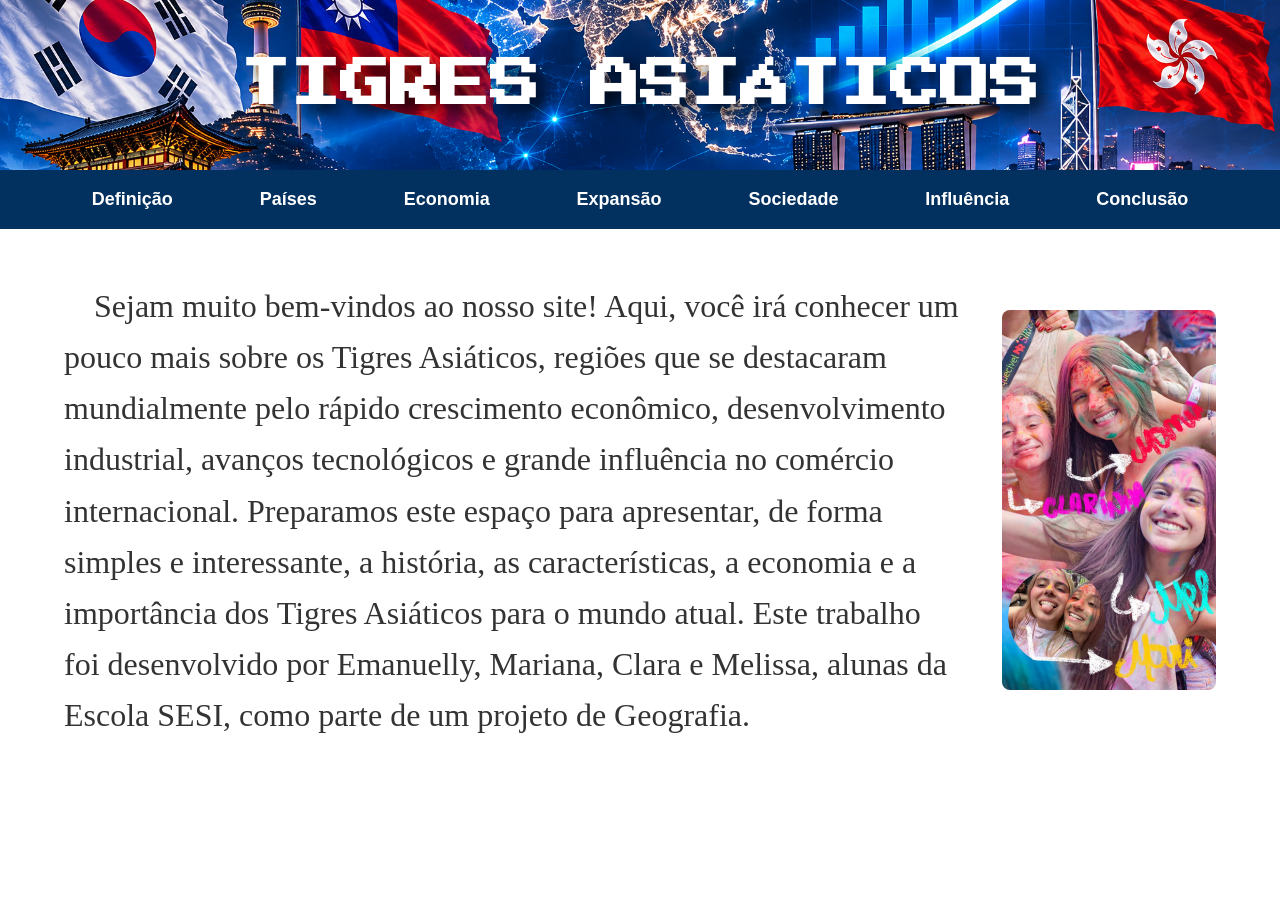
<file: index.html>
<!doctype html>
<html lang="pt-BR">
  <head>
    <meta charset="UTF-8" />
    <meta name="viewport" content="width=device-width, initial-scale=1.0" />
    <title>Tigres Asiáticos</title>
    <link rel="stylesheet" href="index.css" />
    <link
      href="https://fonts.googleapis.com/css2?family=Share+Tech+Mono&display=swap"
      rel="stylesheet"
    />
    <link
      href="https://fonts.googleapis.com/css2?family=Press+Start+2P&display=swap"
      rel="stylesheet"
    />
    <link
      href="https://fonts.googleapis.com/css2?family=VT323&display=swap"
      rel="stylesheet"
    />
  </head>
  <body>
    <header>
      <ul class="teste">
        <li>
          <a href="index.html"><h1>TIGRES ASIÁTICOS</h1></a>
        </li>
      </ul>
    </header>

    <nav>
      <ul class="home">
        <li>
          <a href="definicao.html">Definição</a>
        </li>
        <li>
          <a href="paises.html">Países</a>
        </li>
        <li>
          <a href="economia.html">Economia</a>
        </li>
        <li>
          <a href="expansao.html">Expansão</a>
        </li>
        <li>
          <a href="sociedade.html">Sociedade</a>
        </li>
        <li>
          <a href="influencia.html">Influência</a>
        </li>
        <li>
          <a href="conclusao.html">Conclusão</a>
        </li>
      </ul>
    </nav>
    <section class="sintaxesquad" id="sntaxesquad"></section>
    <div class="sintaxesquad">
      <p>
        Sejam muito bem-vindos ao nosso site! Aqui, você irá conhecer um pouco
        mais sobre os Tigres Asiáticos, regiões que se destacaram mundialmente
        pelo rápido crescimento econômico, desenvolvimento industrial, avanços
        tecnológicos e grande influência no comércio internacional. Preparamos
        este espaço para apresentar, de forma simples e interessante, a
        história, as características, a economia e a importância dos Tigres
        Asiáticos para o mundo atual. Este trabalho foi desenvolvido por
        Emanuelly, Mariana, Clara e Melissa, alunas da Escola SESI, como parte
        de um projeto de Geografia.
      </p>
      <div class="imagem-apresentacao">
        <img
          src="imageminicial.png"
          alt="Mapa ou ilustração dos Tigres Asiáticos"
        />
      </div>
    </div>
  </body>
</html>
</file>
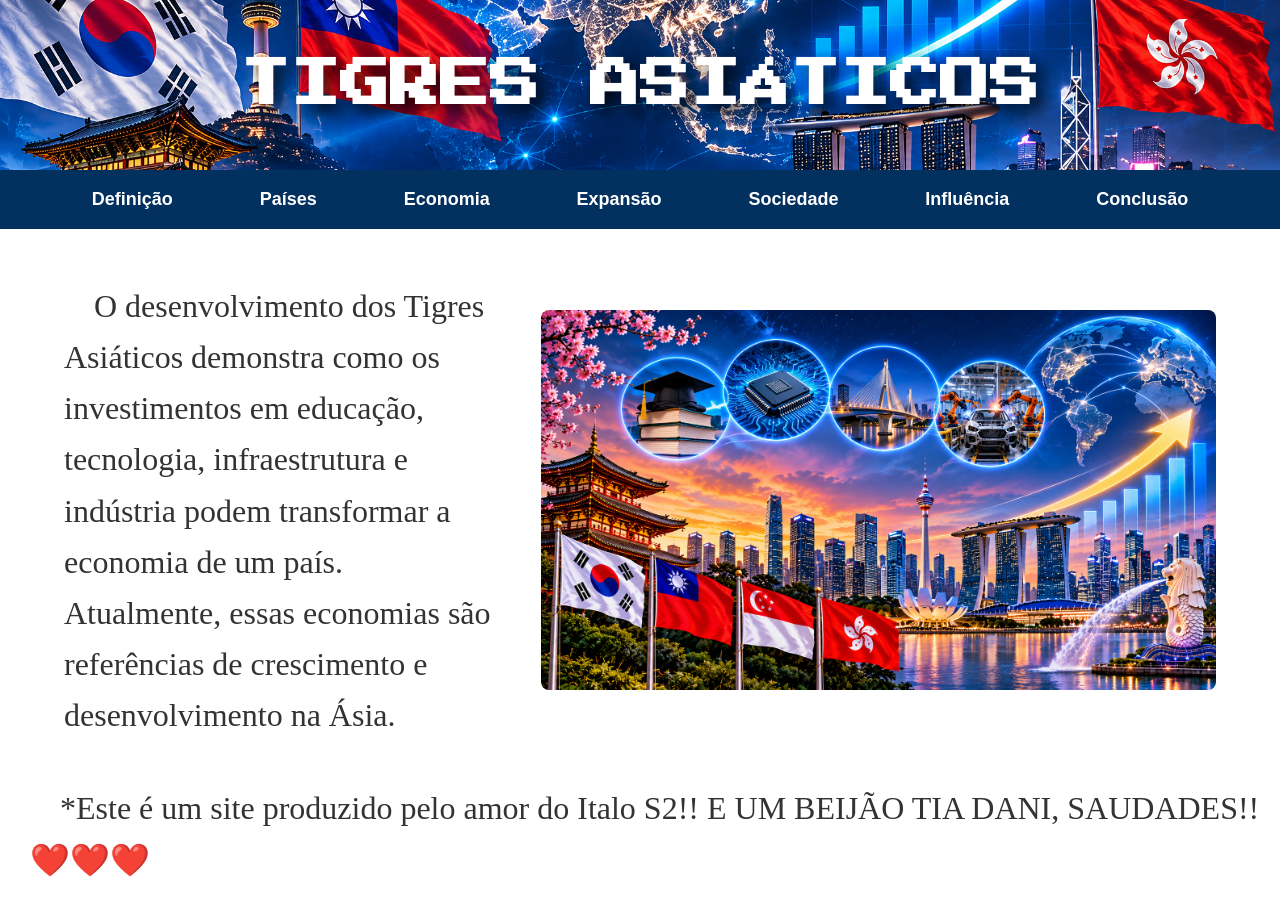
<file: conclusao.html>
<!doctype html>
<html lang="pt-BR">
  <head>
    <meta charset="UTF-8" />
    <meta name="viewport" content="width=device-width, initial-scale=1.0" />
    <title>Tigres Asiáticos</title>
    <link rel="stylesheet" href="index.css" />
    <link
      href="https://fonts.googleapis.com/css2?family=Share+Tech+Mono&display=swap"
      rel="stylesheet"
    />
    <link
      href="https://fonts.googleapis.com/css2?family=Press+Start+2P&display=swap"
      rel="stylesheet"
    />
    <link
      href="https://fonts.googleapis.com/css2?family=VT323&display=swap"
      rel="stylesheet"
    />
  </head>
  <body>
    <header>
      <ul class="teste">
        <li>
          <a href="index.html"><h1>TIGRES ASIÁTICOS</h1></a>
        </li>
      </ul>
    </header>

    <nav>
      <ul class="home">
        <li>
          <a href="definicao.html">Definição</a>
        </li>
        <li>
          <a href="paises.html">Países</a>
        </li>
        <li>
          <a href="economia.html">Economia</a>
        </li>
        <li>
          <a href="expansao.html">Expansão</a>
        </li>
        <li>
          <a href="sociedade.html">Sociedade</a>
        </li>
        <li>
          <a href="influencia.html">Influência</a>
        </li>
        <li>
          <a href="conclusao.html">Conclusão</a>
        </li>
      </ul>
    </nav>
    <section class="sintaxesquad" id="sntaxesquad"></section>
    <div class="sintaxesquad">
      <p>
        O desenvolvimento dos Tigres Asiáticos demonstra como os investimentos
        em educação, tecnologia, infraestrutura e indústria podem transformar a
        economia de um país. Atualmente, essas economias são referências de
        crescimento e desenvolvimento na Ásia.
      </p>
      <div class="imagem-apresentacao">
        <img
          src="imagemconclusao.png"
          alt="Mapa ou ilustração dos Tigres Asiáticos"
        />
      </div>
    </div>
    <div class="teste">
      <p>
        *Este é um site produzido pelo amor do Italo S2!! E UM BEIJÃO TIA DANI,
        SAUDADES!! ❤️❤️❤️
      </p>
    </div>
  </body>
</html>
</file>
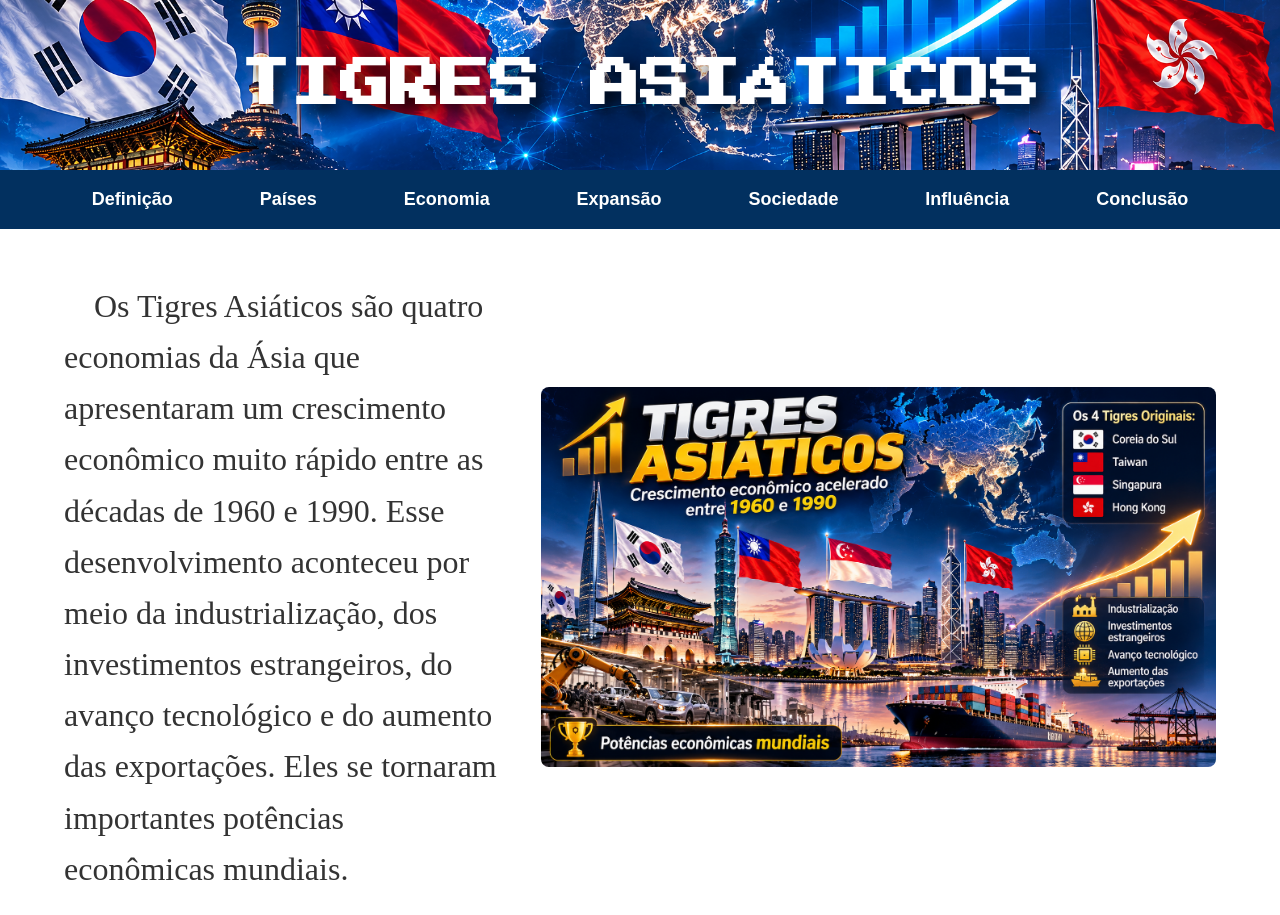
<file: definicao.html>
<!doctype html>
<html lang="pt-BR">
  <head>
    <meta charset="UTF-8" />
    <meta name="viewport" content="width=device-width, initial-scale=1.0" />
    <title>Tigres Asiáticos</title>
    <link rel="stylesheet" href="index.css" />
    <link
      href="https://fonts.googleapis.com/css2?family=Share+Tech+Mono&display=swap"
      rel="stylesheet"
    />
    <link
      href="https://fonts.googleapis.com/css2?family=Press+Start+2P&display=swap"
      rel="stylesheet"
    />
    <link
      href="https://fonts.googleapis.com/css2?family=VT323&display=swap"
      rel="stylesheet"
    />
  </head>
  <body>
    <header>
      <ul class="teste">
        <li>
          <a href="index.html"><h1>TIGRES ASIÁTICOS</h1></a>
        </li>
      </ul>
    </header>

    <nav>
      <ul class="home">
        <li>
          <a href="definicao.html">Definição</a>
        </li>
        <li>
          <a href="paises.html">Países</a>
        </li>
        <li>
          <a href="economia.html">Economia</a>
        </li>
        <li>
          <a href="expansao.html">Expansão</a>
        </li>
        <li>
          <a href="sociedade.html">Sociedade</a>
        </li>
        <li>
          <a href="influencia.html">Influência</a>
        </li>
        <li>
          <a href="conclusao.html">Conclusão</a>
        </li>
      </ul>
    </nav>
    <section class="sintaxesquad" id="sntaxesquad"></section>
    <div class="sintaxesquad">
      <p>
        Os Tigres Asiáticos são quatro economias da Ásia que apresentaram um
        crescimento econômico muito rápido entre as décadas de 1960 e 1990. Esse
        desenvolvimento aconteceu por meio da industrialização, dos
        investimentos estrangeiros, do avanço tecnológico e do aumento das
        exportações. Eles se tornaram importantes potências econômicas mundiais.
      </p>
      <div class="imagem-apresentacao">
        <img
          src="imagemdefinicao.png"
          alt="Mapa ou ilustração dos Tigres Asiáticos"
        />
      </div>
    </div>
  </body>
</html>
</file>
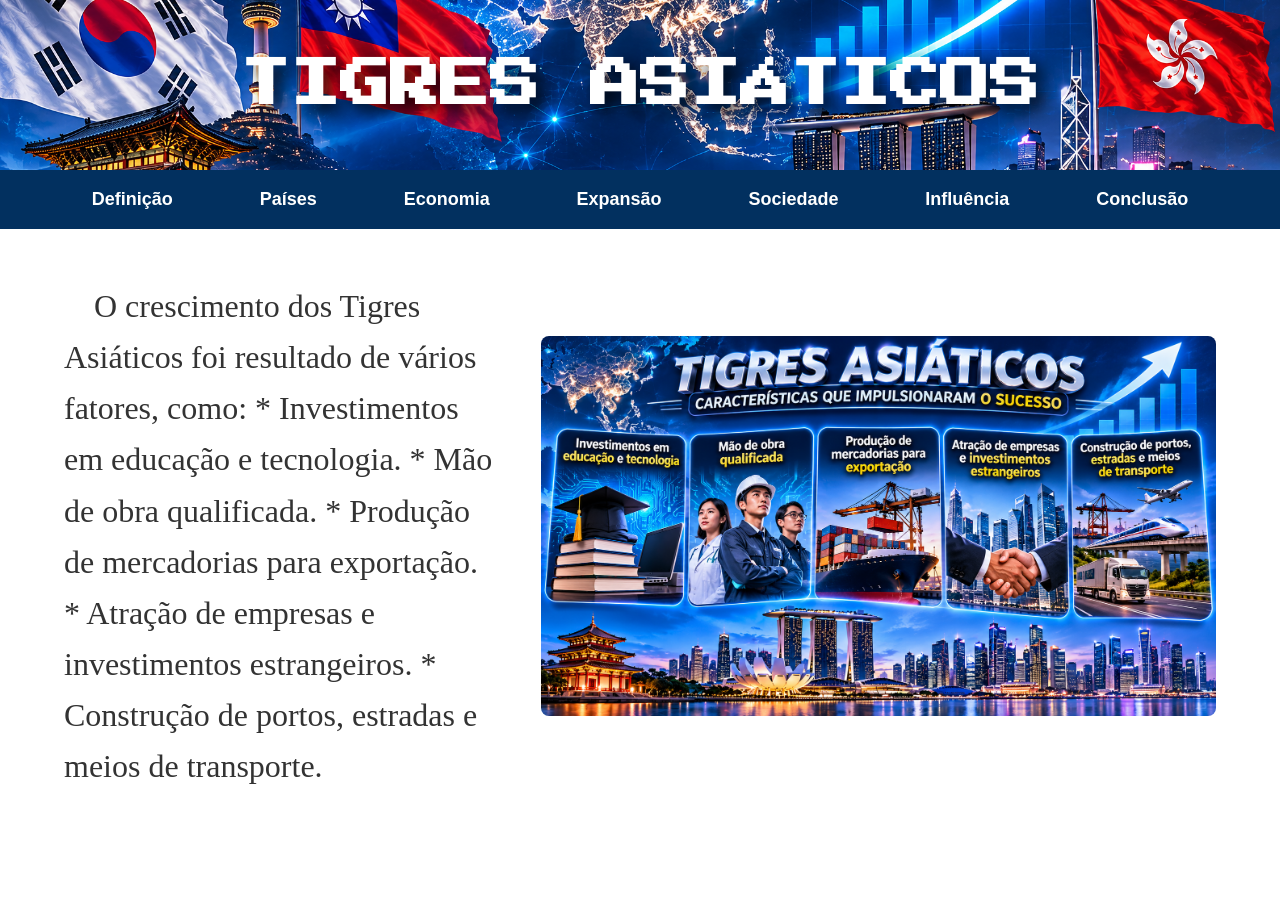
<file: economia.html>
<!doctype html>
<html lang="pt-BR">
  <head>
    <meta charset="UTF-8" />
    <meta name="viewport" content="width=device-width, initial-scale=1.0" />
    <title>Tigres Asiáticos</title>
    <link rel="stylesheet" href="index.css" />
    <link
      href="https://fonts.googleapis.com/css2?family=Share+Tech+Mono&display=swap"
      rel="stylesheet"
    />
    <link
      href="https://fonts.googleapis.com/css2?family=Press+Start+2P&display=swap"
      rel="stylesheet"
    />
    <link
      href="https://fonts.googleapis.com/css2?family=VT323&display=swap"
      rel="stylesheet"
    />
  </head>
  <body>
    <header>
      <ul class="teste">
        <li>
          <a href="index.html"><h1>TIGRES ASIÁTICOS</h1></a>
        </li>
      </ul>
    </header>

    <nav>
      <ul class="home">
        <li>
          <a href="definicao.html">Definição</a>
        </li>
        <li>
          <a href="paises.html">Países</a>
        </li>
        <li>
          <a href="economia.html">Economia</a>
        </li>
        <li>
          <a href="expansao.html">Expansão</a>
        </li>
        <li>
          <a href="sociedade.html">Sociedade</a>
        </li>
        <li>
          <a href="influencia.html">Influência</a>
        </li>
        <li>
          <a href="conclusao.html">Conclusão</a>
        </li>
      </ul>
    </nav>
    <section class="sintaxesquad" id="sntaxesquad"></section>
    <div class="sintaxesquad">
      <p>
        O crescimento dos Tigres Asiáticos foi resultado de vários fatores, como:
   
          * Investimentos em educação e tecnologia.
        
          * Mão de obra qualificada.
     
          * Produção de mercadorias para exportação.
      
          * Atração de empresas e investimentos estrangeiros.
       
          * Construção de portos, estradas e meios de transporte.
        </p>
      <div class="imagem-apresentacao">
        <img
          src="imagemeconomia.png"
          alt="Mapa ou ilustração dos Tigres Asiáticos"
        />
      </div>
  </body>
</html>
</file>
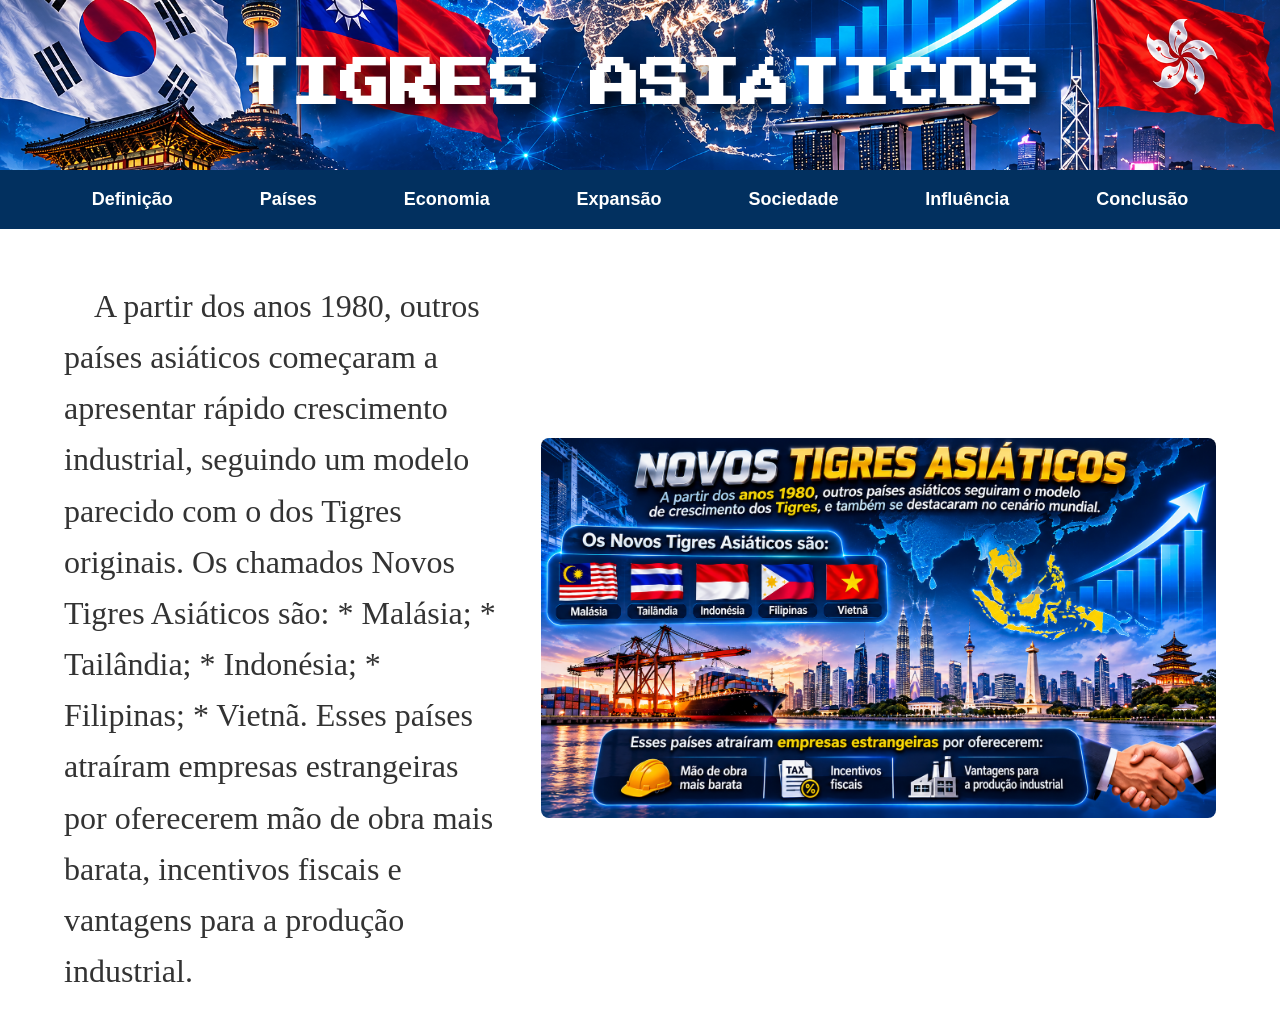
<file: expansao.html>
<!doctype html>
<html lang="pt-BR">
  <head>
    <meta charset="UTF-8" />
    <meta name="viewport" content="width=device-width, initial-scale=1.0" />
    <title>Tigres Asiáticos</title>
    <link rel="stylesheet" href="index.css" />
    <link
      href="https://fonts.googleapis.com/css2?family=Share+Tech+Mono&display=swap"
      rel="stylesheet"
    />
    <link
      href="https://fonts.googleapis.com/css2?family=Press+Start+2P&display=swap"
      rel="stylesheet"
    />
    <link
      href="https://fonts.googleapis.com/css2?family=VT323&display=swap"
      rel="stylesheet"
    />
  </head>
  <body>
    <header>
      <ul class="teste">
        <li>
          <a href="index.html"><h1>TIGRES ASIÁTICOS</h1></a>
        </li>
      </ul>
    </header>

    <nav>
      <ul class="home">
        <li>
          <a href="definicao.html">Definição</a>
        </li>
        <li>
          <a href="paises.html">Países</a>
        </li>
        <li>
          <a href="economia.html">Economia</a>
        </li>
        <li>
          <a href="expansao.html">Expansão</a>
        </li>
        <li>
          <a href="sociedade.html">Sociedade</a>
        </li>
        <li>
          <a href="influencia.html">Influência</a>
        </li>
        <li>
          <a href="conclusao.html">Conclusão</a>
        </li>
      </ul>
    </nav>
    <section class="sintaxesquad" id="sntaxesquad"></section>
    <div class="sintaxesquad">
      <p>
        A partir dos anos 1980, outros países asiáticos começaram a apresentar rápido crescimento industrial, seguindo um modelo parecido com o dos Tigres originais.

        Os chamados Novos Tigres Asiáticos são:
      
        * Malásia;

        * Tailândia;

        * Indonésia;
   
        * Filipinas;
   
        * Vietnã.
   
        Esses países atraíram empresas estrangeiras por oferecerem mão de obra mais barata, incentivos fiscais e 
        vantagens para a produção industrial.
      </p>
      <div class="imagem-apresentacao">
        <img
          src="imagemexpansao.png"
          alt="Mapa ou ilustração dos Tigres Asiáticos"
        />
      </div>
  </body>
</html>
</file>
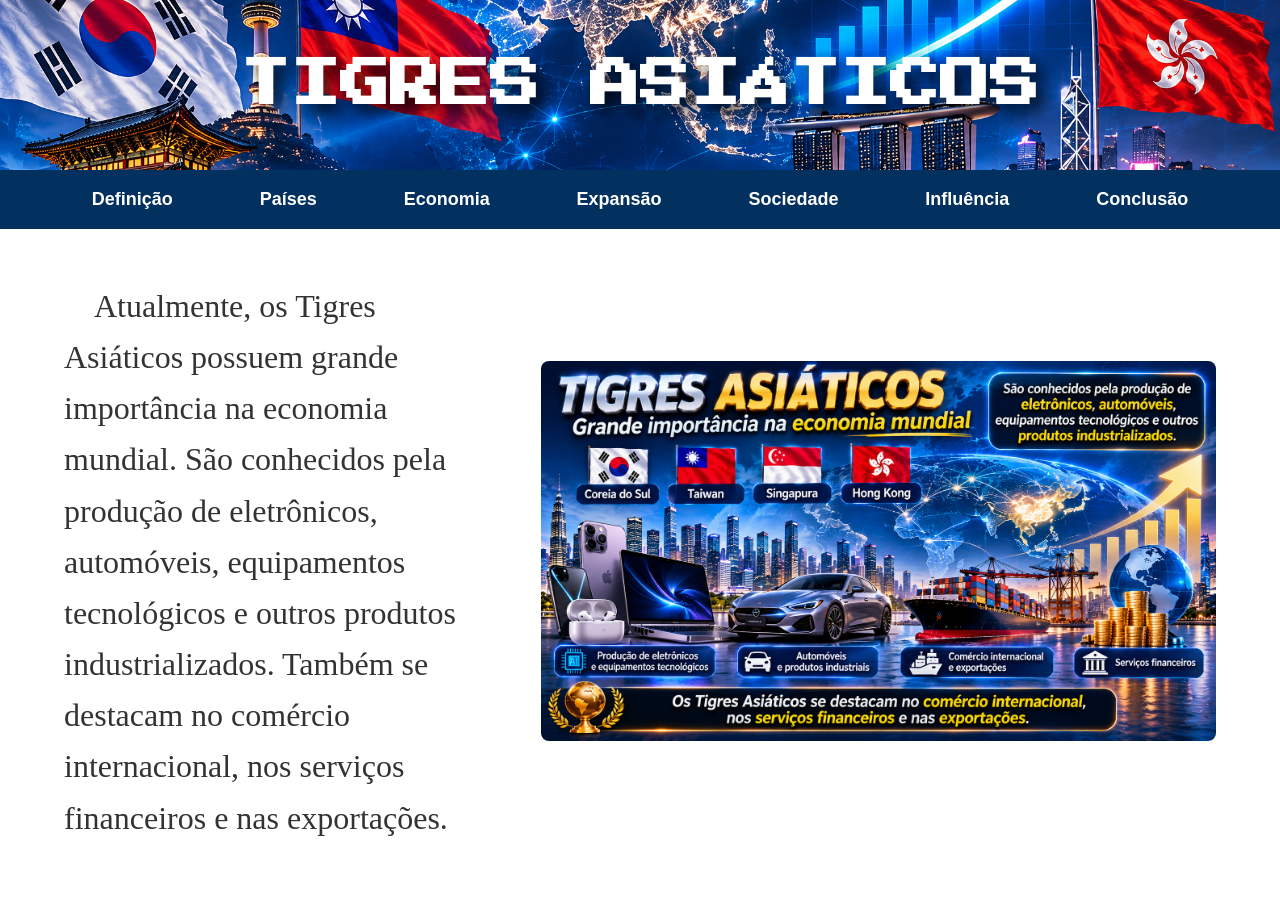
<file: influencia.html>
<!doctype html>
<html lang="pt-BR">
  <head>
    <meta charset="UTF-8" />
    <meta name="viewport" content="width=device-width, initial-scale=1.0" />
    <title>Tigres Asiáticos</title>
    <link rel="stylesheet" href="index.css" />
    <link
      href="https://fonts.googleapis.com/css2?family=Share+Tech+Mono&display=swap"
      rel="stylesheet"
    />
    <link
      href="https://fonts.googleapis.com/css2?family=Press+Start+2P&display=swap"
      rel="stylesheet"
    />
    <link
      href="https://fonts.googleapis.com/css2?family=VT323&display=swap"
      rel="stylesheet"
    />
  </head>
  <body>
    <header>
      <ul class="teste">
        <li>
          <a href="index.html"><h1>TIGRES ASIÁTICOS</h1></a>
        </li>
      </ul>
    </header>

    <nav>
      <ul class="home">
        <li>
          <a href="definicao.html">Definição</a>
        </li>
        <li>
          <a href="paises.html">Países</a>
        </li>
        <li>
          <a href="economia.html">Economia</a>
        </li>
        <li>
          <a href="expansao.html">Expansão</a>
        </li>
        <li>
          <a href="sociedade.html">Sociedade</a>
        </li>
        <li>
          <a href="influencia.html">Influência</a>
        </li>
        <li>
          <a href="conclusao.html">Conclusão</a>
        </li>
      </ul>
    </nav>
    <section class="sintaxesquad" id="sntaxesquad"></section>
    <div class="sintaxesquad">
      <p>
        Atualmente, os Tigres Asiáticos possuem grande importância na economia
        mundial. São conhecidos pela produção de eletrônicos, automóveis,
        equipamentos tecnológicos e outros produtos industrializados. Também se
        destacam no comércio internacional, nos serviços financeiros e nas
        exportações.
      </p>
      <div class="imagem-apresentacao">
        <img
          src="imageminfluencia.png"
          alt="Mapa ou ilustração dos Tigres Asiáticos"
        />
      </div>
    </div>
  </body>
</html>
</file>
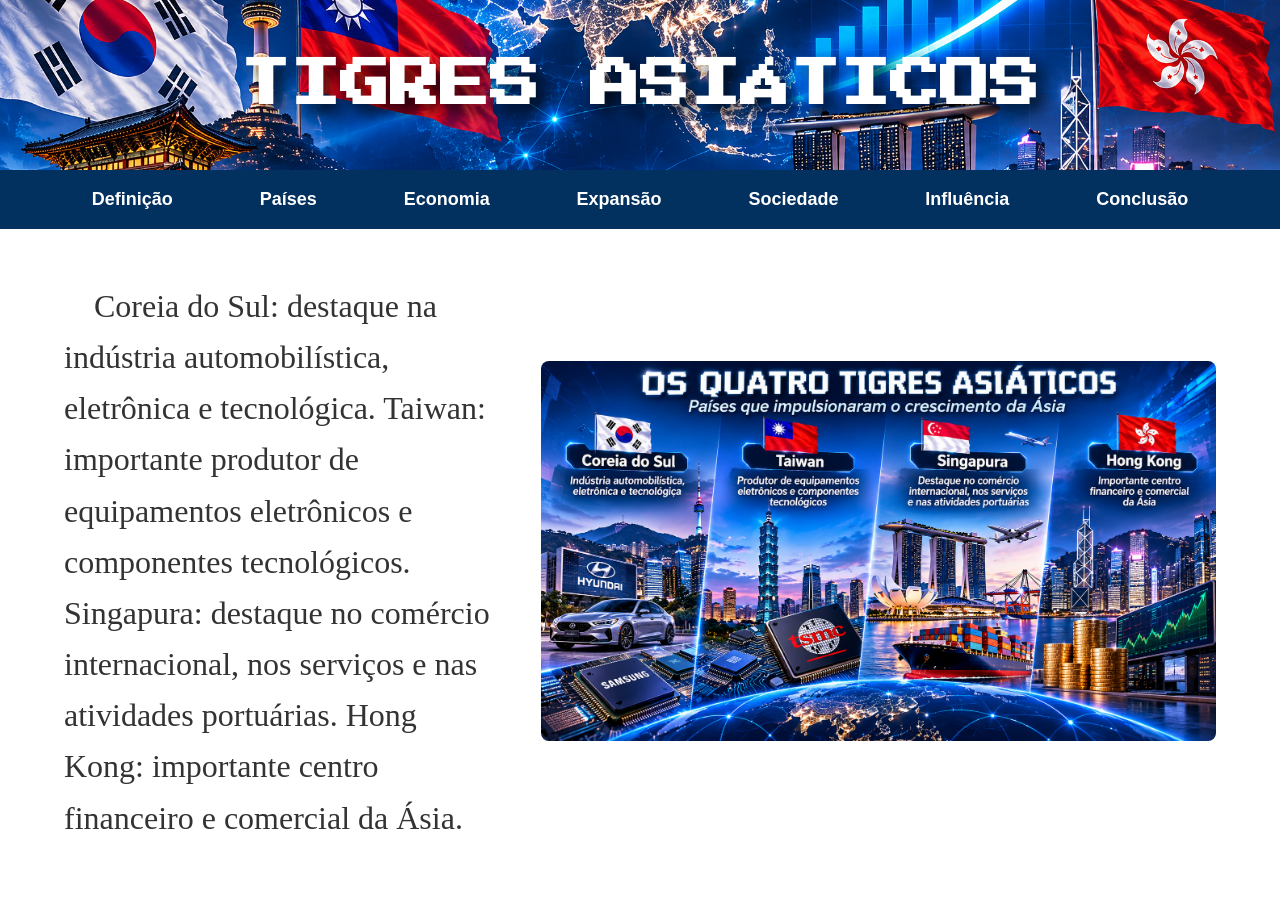
<file: paises.html>
<!doctype html>
<html lang="pt-BR">
  <head>
    <meta charset="UTF-8" />
    <meta name="viewport" content="width=device-width, initial-scale=1.0" />
    <title>Tigres Asiáticos</title>
    <link rel="stylesheet" href="index.css" />
    <link
      href="https://fonts.googleapis.com/css2?family=Share+Tech+Mono&display=swap"
      rel="stylesheet"
    />
    <link
      href="https://fonts.googleapis.com/css2?family=Press+Start+2P&display=swap"
      rel="stylesheet"
    />
    <link
      href="https://fonts.googleapis.com/css2?family=VT323&display=swap"
      rel="stylesheet"
    />
  </head>
  <body>
    <header>
      <ul class="teste">
        <li>
          <a href="index.html"><h1>TIGRES ASIÁTICOS</h1></a>
        </li>
      </ul>
    </header>

    <nav>
      <ul class="home">
        <li>
          <a href="definicao.html">Definição</a>
        </li>
        <li>
          <a href="paises.html">Países</a>
        </li>
        <li>
          <a href="economia.html">Economia</a>
        </li>
        <li>
          <a href="expansao.html">Expansão</a>
        </li>
        <li>
          <a href="sociedade.html">Sociedade</a>
        </li>
        <li>
          <a href="influencia.html">Influência</a>
        </li>
        <li>
          <a href="conclusao.html">Conclusão</a>
        </li>
      </ul>
    </nav>
    <section class="sintaxesquad" id="sntaxesquad"></section>
    <div class="sintaxesquad">
      <p>
        Coreia do Sul: destaque na indústria automobilística, eletrônica e
        tecnológica. Taiwan: importante produtor de equipamentos eletrônicos e
        componentes tecnológicos. Singapura: destaque no comércio internacional,
        nos serviços e nas atividades portuárias. Hong Kong: importante centro
        financeiro e comercial da Ásia.
      </p>
      <div class="imagem-apresentacao">
        <img
          src="imagempaises.png"
          alt="Mapa ou ilustração dos Tigres Asiáticos"
        />
      </div>
    </div>
  </body>
</html>
</file>
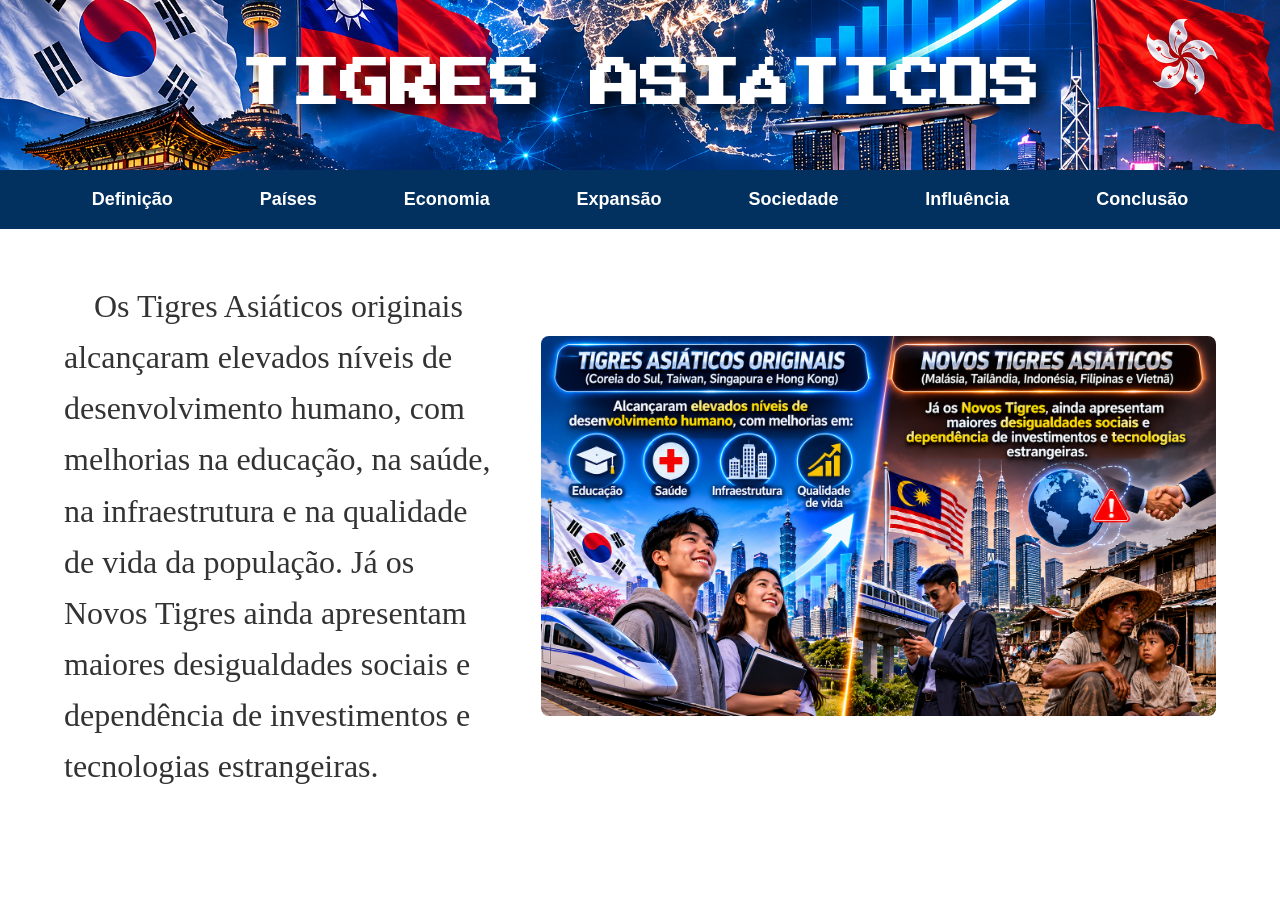
<file: sociedade.html>
<!doctype html>
<html lang="pt-BR">
  <head>
    <meta charset="UTF-8" />
    <meta name="viewport" content="width=device-width, initial-scale=1.0" />
    <title>Tigres Asiáticos</title>
    <link rel="stylesheet" href="index.css" />
    <link
      href="https://fonts.googleapis.com/css2?family=Share+Tech+Mono&display=swap"
      rel="stylesheet"
    />
    <link
      href="https://fonts.googleapis.com/css2?family=Press+Start+2P&display=swap"
      rel="stylesheet"
    />
    <link
      href="https://fonts.googleapis.com/css2?family=VT323&display=swap"
      rel="stylesheet"
    />
  </head>
  <body>
    <header>
      <ul class="teste">
        <li>
          <a href="index.html"><h1>TIGRES ASIÁTICOS</h1></a>
        </li>
      </ul>
    </header>

    <nav>
      <ul class="home">
        <li>
          <a href="definicao.html">Definição</a>
        </li>
        <li>
          <a href="paises.html">Países</a>
        </li>
        <li>
          <a href="economia.html">Economia</a>
        </li>
        <li>
          <a href="expansao.html">Expansão</a>
        </li>
        <li>
          <a href="sociedade.html">Sociedade</a>
        </li>
        <li>
          <a href="influencia.html">Influência</a>
        </li>
        <li>
          <a href="conclusao.html">Conclusão</a>
        </li>
      </ul>
    </nav>
    <section class="sintaxesquad" id="sntaxesquad"></section>
    <div class="sintaxesquad">
      <p>
        Os Tigres Asiáticos originais alcançaram elevados níveis de
        desenvolvimento humano, com melhorias na educação, na saúde, na
        infraestrutura e na qualidade de vida da população. Já os Novos Tigres
        ainda apresentam maiores desigualdades sociais e dependência de
        investimentos e tecnologias estrangeiras.
      </p>
      <div class="imagem-apresentacao">
        <img
          src="imagemsociedade.png"
          alt="Mapa ou ilustração dos Tigres Asiáticos"
        />
      </div>
    </div>
  </body>
</html>
</file>
<file: index.css>
body {
  font-family: Arial, sans-serif;
  margin: 0;
  padding: 0;
  background-color: #ffffff;
  color: #333;
  line-height: 1.6;
}

header {
  background: url("imagemfundo.png") center center;
  background-size: cover;
  position: relative;
  display: flex;
  width: 100%;
  justify-content: space-around;
  padding: 25px;
  box-sizing: border-box;
}

@media screen and (max-width: 768px) {
  header {
    flex-direction: column;
    align-items: center;
    padding: 10px;
  }
}
header a {
  text-decoration: none;
}

header ul {
  list-style-type: none;
  padding: 0;
  margin: 0;
}

header h1 {
  font-family: "Press Start 2P", monospace;
  text-shadow: 8px 8px 15px rgba(0, 0, 0, 0.8);
  font-size: 50px;
  color: #fff;
  text-align: center;
  margin: 20px 0;
}

@media screen and (max-width: 768px) {
  header h1 {
    font-size: 30px;
    text-align: center;
    margin: 10px 0;
  }
}

nav {
  background: #02305f;
  padding: 15px;
}

nav ul {
  display: flex;
  justify-content: space-evenly;
  list-style-type: none;
  margin: 0;
  padding: 0;
  flex-wrap: wrap;
}

nav a {
  color: #fff;
  text-decoration: none;
  font-weight: bold;
  font-size: 18px;
  padding: 5px 10px;
}

nav a:hover {
  text-decoration: underline;
}

@media screen and (max-width: 768px) {
  nav ul {
    justify-content: center;
  }

  nav a {
    font-size: 16px;
    padding: 5px;
  }
}

.sintaxesquad {
  display: flex;
  align-items: center;
  justify-content: space-between;
  gap: 40px;
  margin: 10px auto;
  max-width: 90%;
}

.teste p {
  flex: 1;
  font-family: "Times New Roman", Times, serif;
  font-size: 2rem;
  margin-bottom: 10px;
  line-height: 1.6;
  text-indent: 30px;
  word-wrap: break-word;
  margin-left: 30px;
}

.sintaxesquad p {
  flex: 1;
  font-family: "Times New Roman", Times, serif;
  font-size: 2rem;
  margin-bottom: 10px;
  line-height: 1.6;
  text-indent: 30px;
  word-wrap: break-word;
}

.imagem-apresentacao {
  display: flex;
  flex-shrink: 0;
}

.imagem-apresentacao img {
  height: 380px;
  width: auto;
  object-fit: contain;
  border-radius: 8px;
}

.sintaxesquad h1 {
  text-align: center;
  font-family: Georgia, "Times New Roman", Times, serif;
  color: #000000;
  font-size: 40px;
}

.sintaxesquad2 p {
  font-family: "Times New Roman", Times, serif;
  font-size: 2.57rem;
  margin-bottom: 10px;
  line-height: 1.6;
  margin-left: 20px;
  text-indent: 50px;
  max-width: 65vw;
  word-wrap: break-word;
}

.sintaxesquad3 p {
  font-family: "Times New Roman", Times, serif;
  font-size: 2.45rem;
  margin-bottom: 10px;
  line-height: 1;
  margin-left: 20px;
  text-indent: 50px;
  max-width: 65vw;
  word-wrap: break-word;
}

.sintaxesquad4 p {
  font-family: "Times New Roman", Times, serif;
  font-size: 2.7rem;
  margin-bottom: 10px;
  line-height: 1.6;
  margin-left: 20px;
  text-indent: 50px;
  max-width: 65vw;
  word-wrap: break-word;
}

.sintaxesquad4 p {
  font-family: "Times New Roman", Times, serif;
  font-size: 2.7rem;
  margin-bottom: 10px;
  line-height: 1.6;
  margin-left: 20px;
  text-indent: 50px;
  max-width: 65vw;
  word-wrap: break-word;
}

.sintaxesquad4 p {
  font-family: "Times New Roman", Times, serif;
  font-size: 2.7rem;
  margin-bottom: 10px;
  line-height: 1.6;
  margin-left: 20px;
  text-indent: 50px;
  max-width: 65vw;
  word-wrap: break-word;
}

.sintaxesquad5 p {
  font-family: "Times New Roman", Times, serif;
  font-size: 2.9rem;
  margin-bottom: 10px;
  line-height: 1.6;
  margin-left: 20px;
  text-indent: 50px;
  max-width: 65vw;
  word-wrap: break-word;
}

@media screen and (max-width: 768px) {
  .sintaxesquad h2 {
    font-size: 24px;
    margin: 10px;
  }

  .sintaxesquad p {
    font-size: 18px;
    margin: 0 5px;
    text-indent: 15px;
  }
}

.membros {
  text-align: center;
  margin: 10px;
}

.membros h1 {
  text-align: center;
  font-family: Georgia, "Times New Roman", Times, serif;
  color: #000000;
  font-size: 40px;
}

.membros p {
  font-family: Arial, Helvetica, sans-serif;
  font-size: 1.6rem;
  margin-bottom: 15px;
  line-height: 1.6;
  margin-left: -10px;
  margin-top: -10px;
}

.membro {
  display: flex;
  align-items: center;
  gap: 20px;
  flex-wrap: wrap;
  margin-bottom: 10px;
}

.membro img {
  width: 200px;
  height: 200px;
  border-radius: 50%;
}

.membro .info {
  flex: 1;
  text-align: left;
}

.membro h2 {
  font-family: "Times New Roman", Times, serif;
  font-size: 45px;
  color: black;
  margin-bottom: 10px;
}

.membro p {
  font-family: Arial, Helvetica, sans-serif;
  font-size: 1.6rem;
  margin-bottom: 15px;
  line-height: 1.6;
  margin-left: -10px;
}

@media screen and (max-width: 768px) {
  .membro {
    flex-direction: column;
    align-items: center;
  }

  .membro img {
    margin-bottom: 5px;
  }

  .membro .info {
    text-align: center;
  }

  .membro h2 {
    font-size: 30px;
  }

  .membro p {
    font-size: 18px;
  }
}

.programacao h1 {
  text-align: center;
  font-family: Georgia, "Times New Roman", Times, serif;
  color: #000000;
  font-size: 40px;
}

.linguagens h2 {
  font-family: "Times New Roman", Times, serif;
  font-size: 2.5rem;
  color: #000000;
  margin-top: -20px;
  margin-bottom: 20px;
  margin: 10px;
}

.linguagens p,
.linguagens ul {
  font-family: Arial, Helvetica, sans-serif;
  font-size: 1.5rem;
  margin-bottom: 15px;
  line-height: 1.6;
  padding-left: 20px;
  text-indent: 10px;
}

.linguagens img {
  max-width: 100%;
  height: auto;
  display: block;
  margin: 20px auto;
}

.html h2 {
  font-family: "Times New Roman", Times, serif;
  font-size: 2.5rem;
  color: #000000;
  text-align: center;
  margin-bottom: 20px;
}

.html p,
.html ul {
  font-family: Arial, Helvetica, sans-serif;
  font-size: 1.2rem;
  margin-bottom: 15px;
  line-height: 1.6;
  padding-left: 20px;
  text-indent: 10px;
}

.manual {
  display: flex;
  flex-wrap: wrap;
  gap: 20px;
  align-items: center;
  justify-content: center;
  margin: 20px 0;
}

.manual img {
  max-width: 300px;
  height: auto;
  border-radius: 5px;
}

.manual p {
  font-family: Arial, Helvetica, sans-serif;
  font-size: 1.2rem;
  line-height: 1.6;
  max-width: 600px;
  text-indent: 10px;
}

.volta,
.vantagens,
.evolucao {
  margin-top: 20px;
}

.volta h2,
.vantagens h2,
.evolucao h2 {
  font-family: "Times New Roman", Times, serif;
  font-size: 2rem;
  color: #000000;
  text-align: center;
  margin-bottom: 20px;
}

.volta p,
.volta ul,
.vantagens p,
.vantagens ul,
.evolucao p,
.evolucao ul {
  font-family: Arial, Helvetica, sans-serif;
  font-size: 1.2rem;
  margin-bottom: 15px;
  line-height: 1.6;
  padding-left: 20px;
}

.code p {
  text-indent: 10px;
}

@media screen and (max-width: 768px) {
  .manual {
    flex-direction: column;
    text-align: center;
  }

  .manual img {
    margin-bottom: 15px;
  }

  .manual p {
    text-align: justify;
  }

  h1,
  h2 {
    font-size: 1.5rem;
  }

  p,
  ul {
    font-size: 1rem;
  }

  .code p {
    text-align: justify;
  }
}

.ideais {
  margin: 10px;
}

.ideais h1 {
  text-align: center;
  font-family: Georgia, "Times New Roman", Times, serif;
  color: #000000;
  font-size: 40px;
}

.ideais h2 {
  font-family: "Times New Roman", Times, serif;
  font-size: 2.3rem;
  margin-bottom: 10px;
  margin: 10px;
}

.ideais p {
  font-family: Arial, Helvetica, sans-serif;
  font-size: 1.5rem;
  margin-bottom: 10px;
  line-height: 1.6;
  text-indent: 10px;
}

@media screen and (max-width: 768px) {
  .ideais h2 {
    font-size: 24px;
    margin: 10px;
  }

  .ideais p {
    font-size: 18px;
    margin: 0 5px;
    text-indent: 15px;
  }
}
</file>
